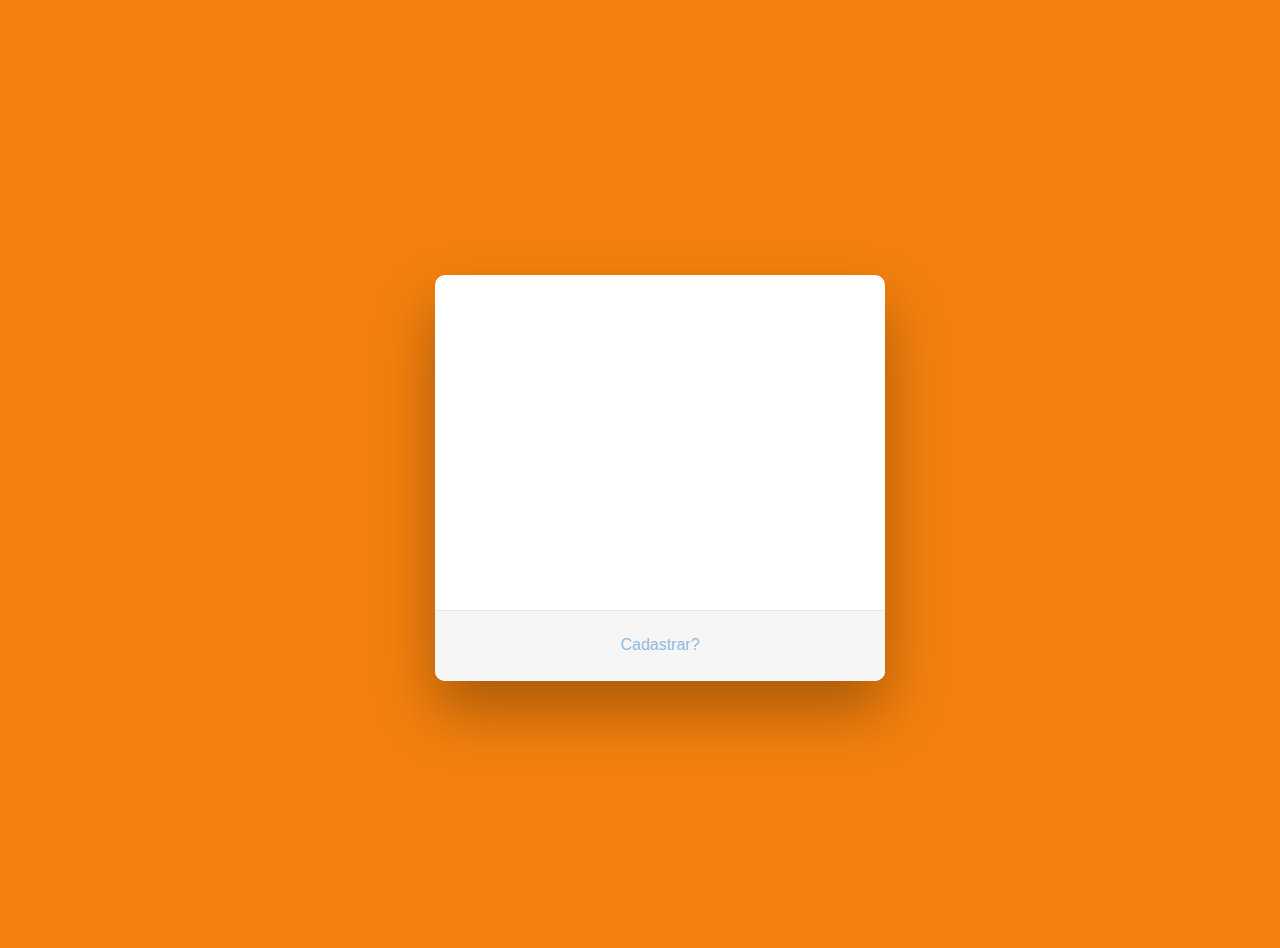
<file: Hackaton Jacto/Login.html>
<!DOCTYPE html>
<html lang="pt-br">
  <head>
    <!-- Meta tags Obrigatórias -->
    <meta charset="utf-8">
    <meta name="viewport" content="width=device-width, initial-scale=1, shrink-to-fit=no">

    <!-- Bootstrap CSS -->
    <link rel="stylesheet" href="https://stackpath.bootstrapcdn.com/bootstrap/4.1.3/css/bootstrap.min.css" integrity="sha384-MCw98/SFnGE8fJT3GXwEOngsV7Zt27NXFoaoApmYm81iuXoPkFOJwJ8ERdknLPMO" crossorigin="anonymous">

    <title>Login</title>

</head>


 <style>

    
/* BASIC */

html {
  background-color: #f3800d;
}

body {
  font-family: "Poppins", sans-serif;
  height: 100vh;
}

a {
  color: #92badd;
  display:inline-block;
  text-decoration: none;
  font-weight: 400;
}

h2 {
  text-align: center;
  font-size: 16px;
  font-weight: 600;
  text-transform: uppercase;
  display:inline-block;
  margin: 40px 8px 10px 8px; 
  color: #cccccc;
}



/* STRUCTURE */

.wrapper {
  display: flex;
  align-items: center;
  flex-direction: column; 
  justify-content: center;
  width: 100%;
  min-height: 100%;
  padding: 20px;
}

#formContent {
  -webkit-border-radius: 10px 10px 10px 10px;
  border-radius: 10px 10px 10px 10px;
  background: #fff;
  padding: 30px;
  width: 90%;
  max-width: 450px;
  position: relative;
  padding: 0px;
  -webkit-box-shadow: 0 30px 60px 0 rgba(0,0,0,0.3);
  box-shadow: 0 30px 60px 0 rgba(0,0,0,0.3);
  text-align: center;
}

#formFooter {
  background-color: #f6f6f6;
  border-top: 1px solid #dce8f1;
  padding: 25px;
  text-align: center;
  -webkit-border-radius: 0 0 10px 10px;
  border-radius: 0 0 10px 10px;
}



/* TABS */

h2.inactive {
  color: #cccccc;
}

h2.active {
  color: #0d0d0d;
  border-bottom: 2px solid #5fbae9;
}



/* FORM TYPOGRAPHY*/

input[type=button], input[type=submit], input[type=reset]  {
  background-color: #f3800d;
  border: none;
  color: white;
  padding: 15px 80px;
  text-align: center;
  text-decoration: none;
  display: inline-block;
  text-transform: uppercase;
  font-size: 13px;
  -webkit-box-shadow: 0 10px 30px 0 rgba(95,186,233,0.4);
  box-shadow: 0 10px 30px 0 rgba(95,186,233,0.4);
  -webkit-border-radius: 5px 5px 5px 5px;
  border-radius: 5px 5px 5px 5px;
  margin: 5px 20px 40px 20px;
  -webkit-transition: all 0.3s ease-in-out;
  -moz-transition: all 0.3s ease-in-out;
  -ms-transition: all 0.3s ease-in-out;
  -o-transition: all 0.3s ease-in-out;
  transition: all 0.3s ease-in-out;
}

input[type=button]:hover, input[type=submit]:hover, input[type=reset]:hover  {
  background-color: #f3800d;
}

input[type=button]:active, input[type=submit]:active, input[type=reset]:active  {
  -moz-transform: scale(0.95);
  -webkit-transform: scale(0.95);
  -o-transform: scale(0.95);
  -ms-transform: scale(0.95);
  transform: scale(0.95);
}

input[type=text] {
  background-color: #f6f6f6;
  border: none;
  color: #0d0d0d;
  padding: 15px 32px;
  text-align: center;
  text-decoration: none;
  display: inline-block;
  font-size: 16px;
  margin: 5px;
  width: 85%;
  border: 2px solid #f6f6f6;
  -webkit-transition: all 0.5s ease-in-out;
  -moz-transition: all 0.5s ease-in-out;
  -ms-transition: all 0.5s ease-in-out;
  -o-transition: all 0.5s ease-in-out;
  transition: all 0.5s ease-in-out;
  -webkit-border-radius: 5px 5px 5px 5px;
  border-radius: 5px 5px 5px 5px;
}

input[type=text]:focus {
  background-color: #fff;
  border-bottom: 2px solid #5fbae9;
}

input[type=text]:placeholder {
  color: #cccccc;
}



/* ANIMATIONS */

/* Simple CSS3 Fade-in-down Animation */
.fadeInDown {
  -webkit-animation-name: fadeInDown;
  animation-name: fadeInDown;
  -webkit-animation-duration: 1s;
  animation-duration: 1s;
  -webkit-animation-fill-mode: both;
  animation-fill-mode: both;
}

@-webkit-keyframes fadeInDown {
  0% {
    opacity: 0;
    -webkit-transform: translate3d(0, -100%, 0);
    transform: translate3d(0, -100%, 0);
  }
  100% {
    opacity: 1;
    -webkit-transform: none;
    transform: none;
  }
}

@keyframes fadeInDown {
  0% {
    opacity: 0;
    -webkit-transform: translate3d(0, -100%, 0);
    transform: translate3d(0, -100%, 0);
  }
  100% {
    opacity: 1;
    -webkit-transform: none;
    transform: none;
  }
}

/* Simple CSS3 Fade-in Animation */
@-webkit-keyframes fadeIn { from { opacity:0; } to { opacity:1; } }
@-moz-keyframes fadeIn { from { opacity:0; } to { opacity:1; } }
@keyframes fadeIn { from { opacity:0; } to { opacity:1; } }

.fadeIn {
  opacity:0;
  -webkit-animation:fadeIn ease-in 1;
  -moz-animation:fadeIn ease-in 1;
  animation:fadeIn ease-in 1;

  -webkit-animation-fill-mode:forwards;
  -moz-animation-fill-mode:forwards;
  animation-fill-mode:forwards;

  -webkit-animation-duration:1s;
  -moz-animation-duration:1s;
  animation-duration:1s;
}

.fadeIn.first {
  -webkit-animation-delay: 0.4s;
  -moz-animation-delay: 0.4s;
  animation-delay: 0.4s;
}

.fadeIn.second {
  -webkit-animation-delay: 0.6s;
  -moz-animation-delay: 0.6s;
  animation-delay: 0.6s;
}

.fadeIn.third {
  -webkit-animation-delay: 0.8s;
  -moz-animation-delay: 0.8s;
  animation-delay: 0.8s;
}

.fadeIn.fourth {
  -webkit-animation-delay: 1s;
  -moz-animation-delay: 1s;
  animation-delay: 1s;
}

/* Simple CSS3 Fade-in Animation */
.underlineHover:after {
  display: block;
  left: 0;
  bottom: -10px;
  width: 0;
  height: 2px;
  background-color: #f3800d;
  content: "";
  transition: width 0.2s;
}

.underlineHover:hover {
  color: #f3800d;
}

.underlineHover:hover:after{
  width: 100%;
}



/* OTHERS */

*:focus {
    outline: none;
} 

#icon {
  width:60%;
}


    </style>
  <body>

  	<div class="wrapper fadeInDown">
  <div id="formContent">
    <!-- Tabs Titles -->
    <br>
    <!-- Icon -->
    <div class="fadeIn first">
      <img  style="width: 150px;"src="images/fito(2).png"  id="icon" alt="User Icon" />
    </div>

    <!-- Login Form -->
    <form>
      <input type="text" id="login" class="fadeIn second" name="login" placeholder="login">
      <input type="text" id="password" class="fadeIn third" name="login" placeholder="password">
  </form>

     <a href="index.html"> <input type="submit" class="fadeIn fourth" value="Log In"></a>
    

    <!-- Remind Passowrd -->
    <div id="formFooter">
      <a class="underlineHover" href="#">Cadastrar?</a>
    </div>

  </div>
</div>
                    

    <!-- JavaScript (Opcional) -->
    <!-- jQuery primeiro, depois Popper.js, depois Bootstrap JS -->
    <script src="https://code.jquery.com/jquery-3.3.1.slim.min.js" integrity="sha384-q8i/X+965DzO0rT7abK41JStQIAqVgRVzpbzo5smXKp4YfRvH+8abtTE1Pi6jizo" crossorigin="anonymous"></script>
    <script src="https://cdnjs.cloudflare.com/ajax/libs/popper.js/1.14.3/umd/popper.min.js" integrity="sha384-ZMP7rVo3mIykV+2+9J3UJ46jBk0WLaUAdn689aCwoqbBJiSnjAK/l8WvCWPIPm49" crossorigin="anonymous"></script>
    <script src="https://stackpath.bootstrapcdn.com/bootstrap/4.1.3/js/bootstrap.min.js" integrity="sha384-ChfqqxuZUCnJSK3+MXmPNIyE6ZbWh2IMqE241rYiqJxyMiZ6OW/JmZQ5stwEULTy" crossorigin="anonymous"></script>
  </body>
</html>
</file>
